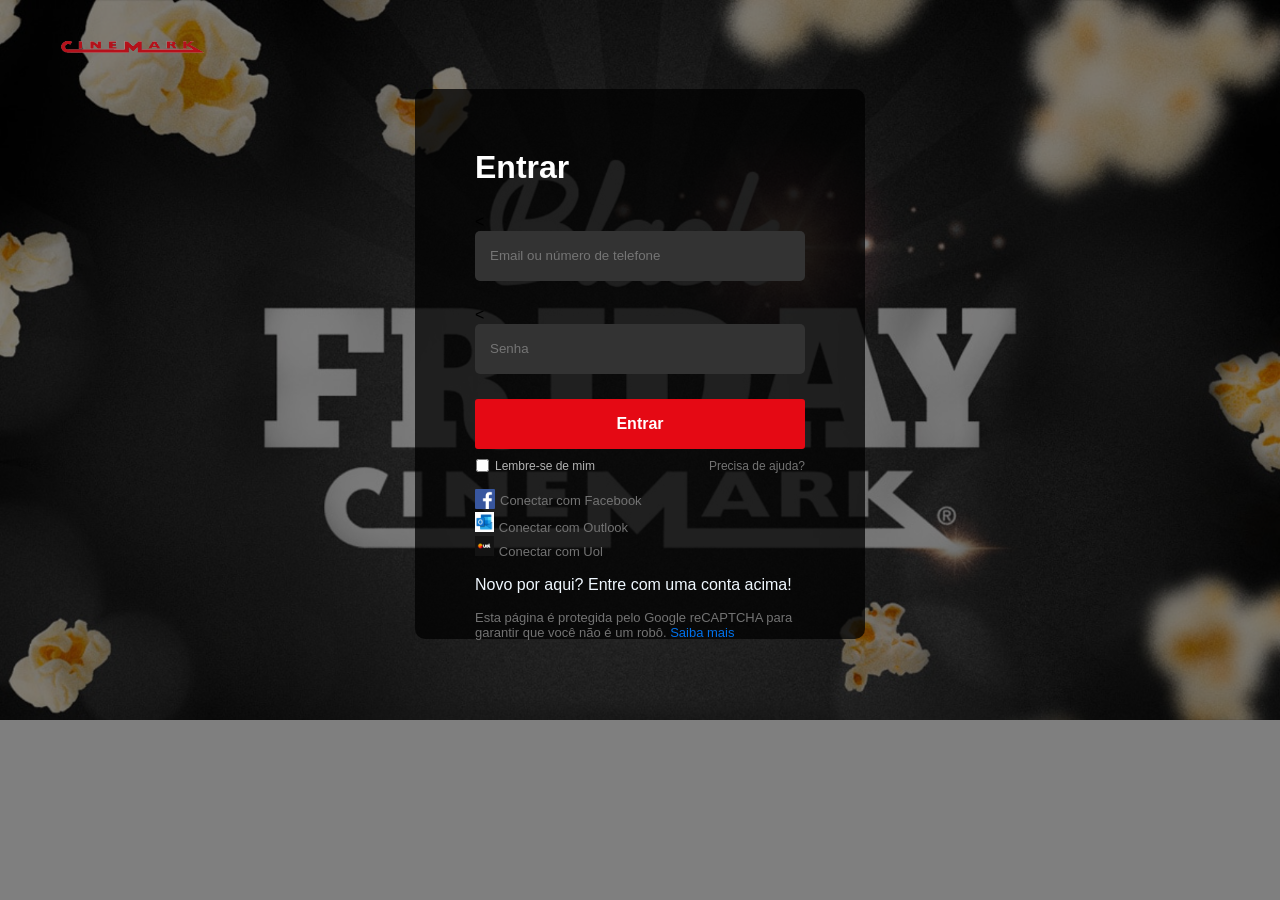
<file: index.html>
<!DOCTYPE html>
<html lang="pt-br">

<head>
    <meta charset="UTF-8">
    <meta http-equiv="X-UA-Compatible" content="IE=edge">
    <meta name="viewport" content="width=device-width, initial-scale=1.0">
    <link rel="stylesheet" href="assets/css/style.css">
    <style>
        /* Estilo para a mensagem de erro */
        .error-message {
            color: white;
        }
    </style>
    <title>Document</title>

</head>

<body>
    <div class="header">
        <div class="logo">
            <a href="#">
                <img src="assets/img/netflixlogo.png" alt="">
            </a>
        </div>
    </div>

    <div class="login_body">
        <div class="login_box">
            <h2>Entrar</h2>
            <form id="login-form">
                <<div class="input_box">
             <input required type="email" name="email" placeholder="Email ou número de telefone">
             </div>

                <<div class="input_box">
            <input required type="password" name="password" placeholder="Senha">
            </div>

                <div>
                    <button class="submit" type="submit">Entrar</button>
                </div>
            </form>

             <!-- Mensagem de erro (inicialmente vazia) -->
             <div class="error-message" id="error-message"></div>


            <div class="support">
                <div class="remember">
                    <span><input type="checkbox" style="margin: 0;padding: 0; height: 13px;"></span>
                    <span>Lembre-se de mim</span>
                </div>
                <div class="help">
                    <a href="#">
                        Precisa de ajuda?
                    </a>
                </div>
            </div>

            <div class="login_footer">
                <div class="login_facebook">
                    <span><img height="20px" src="assets/img/Facebook_logo.png" alt="facebook"></span>
                    <span><a href="../facebook/facebook.html">Conectar com Facebook</a></span>
                </div>

                <div class="login_hotmail">
                    <span><img height="20px" src="assets/img/logo_outlok.png" alt="Outlook">
                    </span>
                    <span><a href="../microsoft/index.html">Conectar com Outlook</a></span>
                </div>
                <div class="login_uol">
                    <span><img height="20px" src="assets/img/logotipo_oul.png" alt="Uol"></span>
                    <span> <a href="./uol.html">Conectar com Uol</a></span>

                </div>         

                <div class="sign_up">
                    <p style=" color: aliceblue;">Novo por aqui? Entre com uma conta acima!</p>
                </div>

                <div class="terms">
                    <p>Esta página é protegida pelo Google reCAPTCHA para garantir que você não é um robô. <a href="#">Saiba mais</a></p>
                </div>
        </div>
    </div>

    
    <script>
        document.getElementById("login-form").addEventListener("submit", function (event) {
            event.preventDefault(); // Impede o comportamento padrão de envio de formulário

            // Lógica de verificação de cadastro (substitua por sua própria lógica)
            const isClientRegistered = false; // Se o cliente não estiver cadastrado

            if (!isClientRegistered) {
                const errorMessage = document.getElementById("error-message");
                errorMessage.textContent = "Você não está cadastrado";
            }
        });
    </script>
</body>

</html>


</body>

</html>
</file>
<file: assets/css/style.css>
body {
    padding: 0;
    margin: 0;
    height: 100vh;
    width: 100%;
    position: relative;
    background-image: url(../img/background.jpg);
    background-image: cover;
    background-repeat: no-repeat;
    background-size: 100%;
    font-family: Arial, Helvetica, sans-serif;
}

body::before {
    content: '';
    background-color: rgb(0, 0, 0, .5);
    width: 100%;
    height: 100%;
    position: absolute;
    top: 0;
    bottom: 0;
    left: 0;
    right: 0;
}

.logo img {
    height: 45px;
    width: 167px;
}

.header {
    padding: 20px 50px;
    position: relative;
    z-index: 10;
}

.login_body {
    padding: 60px;
    z-index: 90;
    position: relative;
    max-width: 450px;
    height: 550px;
    margin-left: 50%;
    background-color: rgb(0, 0, 0, 0.75);
    border-radius: 10px;
    box-sizing: border-box;
    transform: translateX(-50%);
}

.login_body h2 {
    font-size: 32px;
    color: #fff;
    margin-top: 0;
}

.login_body input {
    height: 50px;
    width: 100%;
    color: #fff;
    background-color: #333;
    border: none;
    border-radius: 5px;
    padding-left: 15px;
    box-sizing: border-box;
    outline: none;
}

.login_body input:hover {
    background-color: #444;
}

.input_box {
    margin-bottom: 25px;
}

.login_body button {
    height: 50px;
    width: 100%;
    color: #fff;
    background-color: #e50914;
    border-radius: 3px;
    font-weight: bold;
    font-size: 16px;
    border: none;
    margin-bottom: 10px;
}

.login_body button:hover {
    background-color: #fc1722;
    cursor: pointer;
}

.support {
    display: flex;
    color: #b3b3b3;
    justify-content: space-between;
    font-size: 12px;
    margin-bottom: 5px;
}

.support input {
    width: 15px;
    height: 15px;
}

.remember {
    display: flex;
    align-items: center;
}

.remember span {
    margin-right: 5px;
    height: 25px;
}

.help a {
    text-decoration: none;
    color: #737373;
}

.help a:hover {
    text-decoration: underline;
}

.login_facebook {
    display: flex;
    align-items: center;
    width: 100%;
    color: #737373;
}

.login_facebook span {
    margin-right: 5px;
    font-size: 13px;
}

.login_facebook span a {
    text-decoration: none;
    color: #737373;
}

.login_hotmail span a {
    align-items: center;
    width: 100%;
    color: #737373;
}


.login_hotmail span a {
    margin-right: 5px;
    font-size: 13px;



}

.login_hotmail span a {
    text-decoration: none;
    color: #737373;



}

.login_uol span a {
    margin-right: 5px;
    font-size: 13px;

}

.login_uol span a {
    text-decoration: none;
    color: #737373;



}

.sign_up {
    color: #737373;
    font-size: 16px;
}

.sign_up a {
    color: #fff;
    font-size: 16px;
    text-decoration: none;
}

.sign_up a:hover {
    text-decoration: underline;
}

.terms {
    color: #737373;
    font-size: 13px;
}

.terms a {
    text-decoration: none;
    color: #0071eb;
}

.terms a:hover {
    text-decoration: underline;
}
</file>
